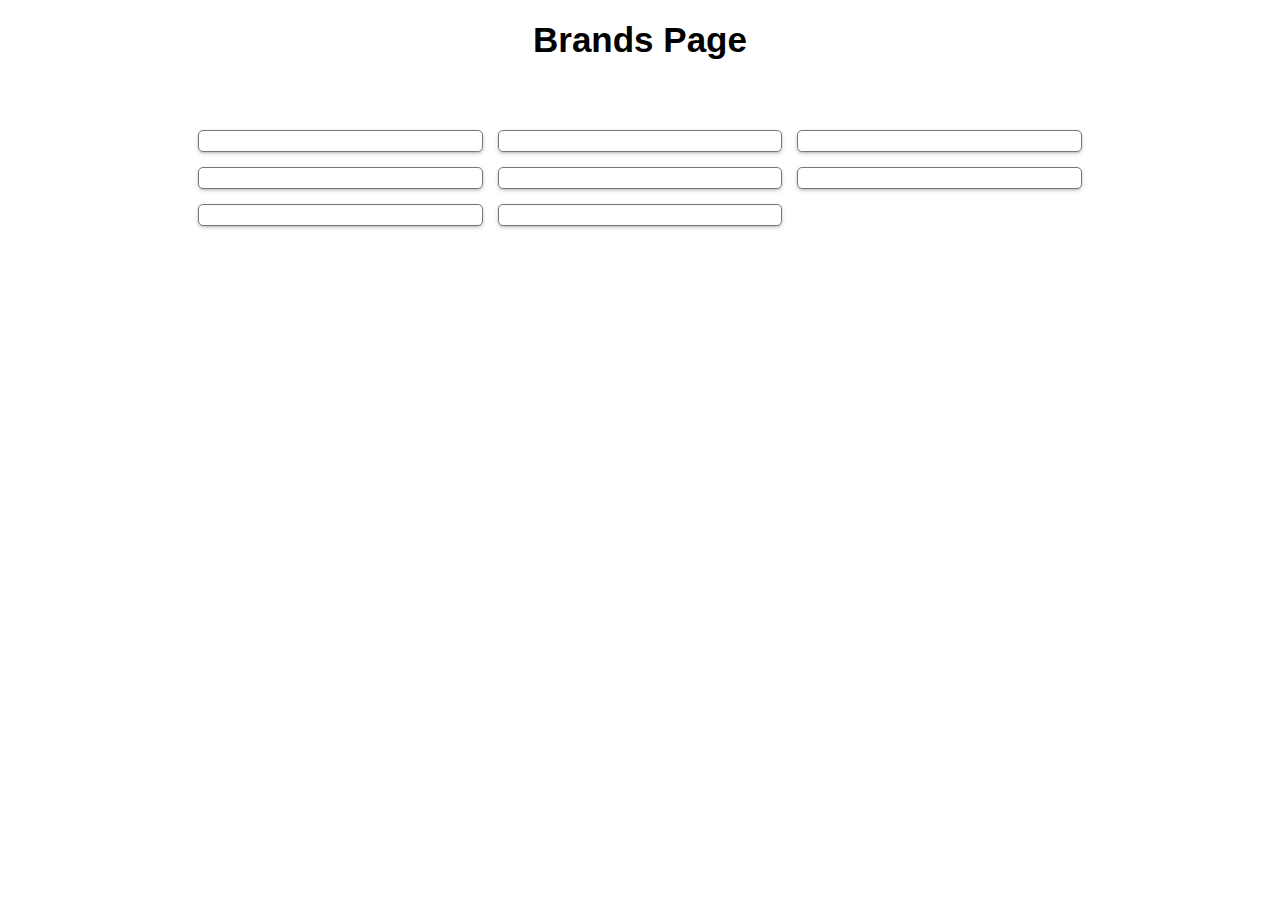
<file: BrandDetail.html>
<!DOCTYPE html>
<html lang="en">
  <head>
    <meta charset="UTF-8" />
    <meta http-equiv="X-UA-Compatible" content="IE=edge" />
    <meta name="viewport" content="width=device-width, initial-scale=1.0" />
    <title>Document</title>

    <!-- Styling for the BrandDetail Page -->

    <style>
      body {
        text-align: center;
      }

      h1 {
        width: 70%;
        text-transform: capitalize;
        font-size: 35px;
        margin: 20px auto;
        font-family: Arial, Helvetica, sans-serif;
      }

      .grid {
        width: 70%;
        margin: 70px auto;
        /* background-color: chocolate; */
        /* color: #fff; */
        display: grid;
        gap: 15px 15px;
        grid-template-columns: repeat(3, 1fr);
        grid-template-rows: repeat(3, auto);
      }

      .grid > div {
        box-sizing: border-box;
        /* padding: 10px; */
        /* border: 1px solid black; */
        border: 1px solid #777;
        box-shadow: rgba(50, 50, 93, 0.25) 0px 2px 5px -1px,
          rgba(0, 0, 0, 0.3) 0px 1px 3px -1px;
        border-radius: 5px;
        padding: 10px;
      }

      .grid > div > img {
        
        width: 100px;
        height: 100px;
      }

      .price-con {
        display: flex;
        justify-content: space-around;
        font-weight: bold;
      }
    </style>
  </head>

  <body>
    <h1>Brands Page</h1>
    <div class="grid">
      <div></div>
      <div></div>
      <div></div>
      <div></div>
      <div></div>
      <div></div>
      <div></div>
      <div></div>
    </div>
  </body>
  <script src="./js/brands.js"></script>
</html>
</file>
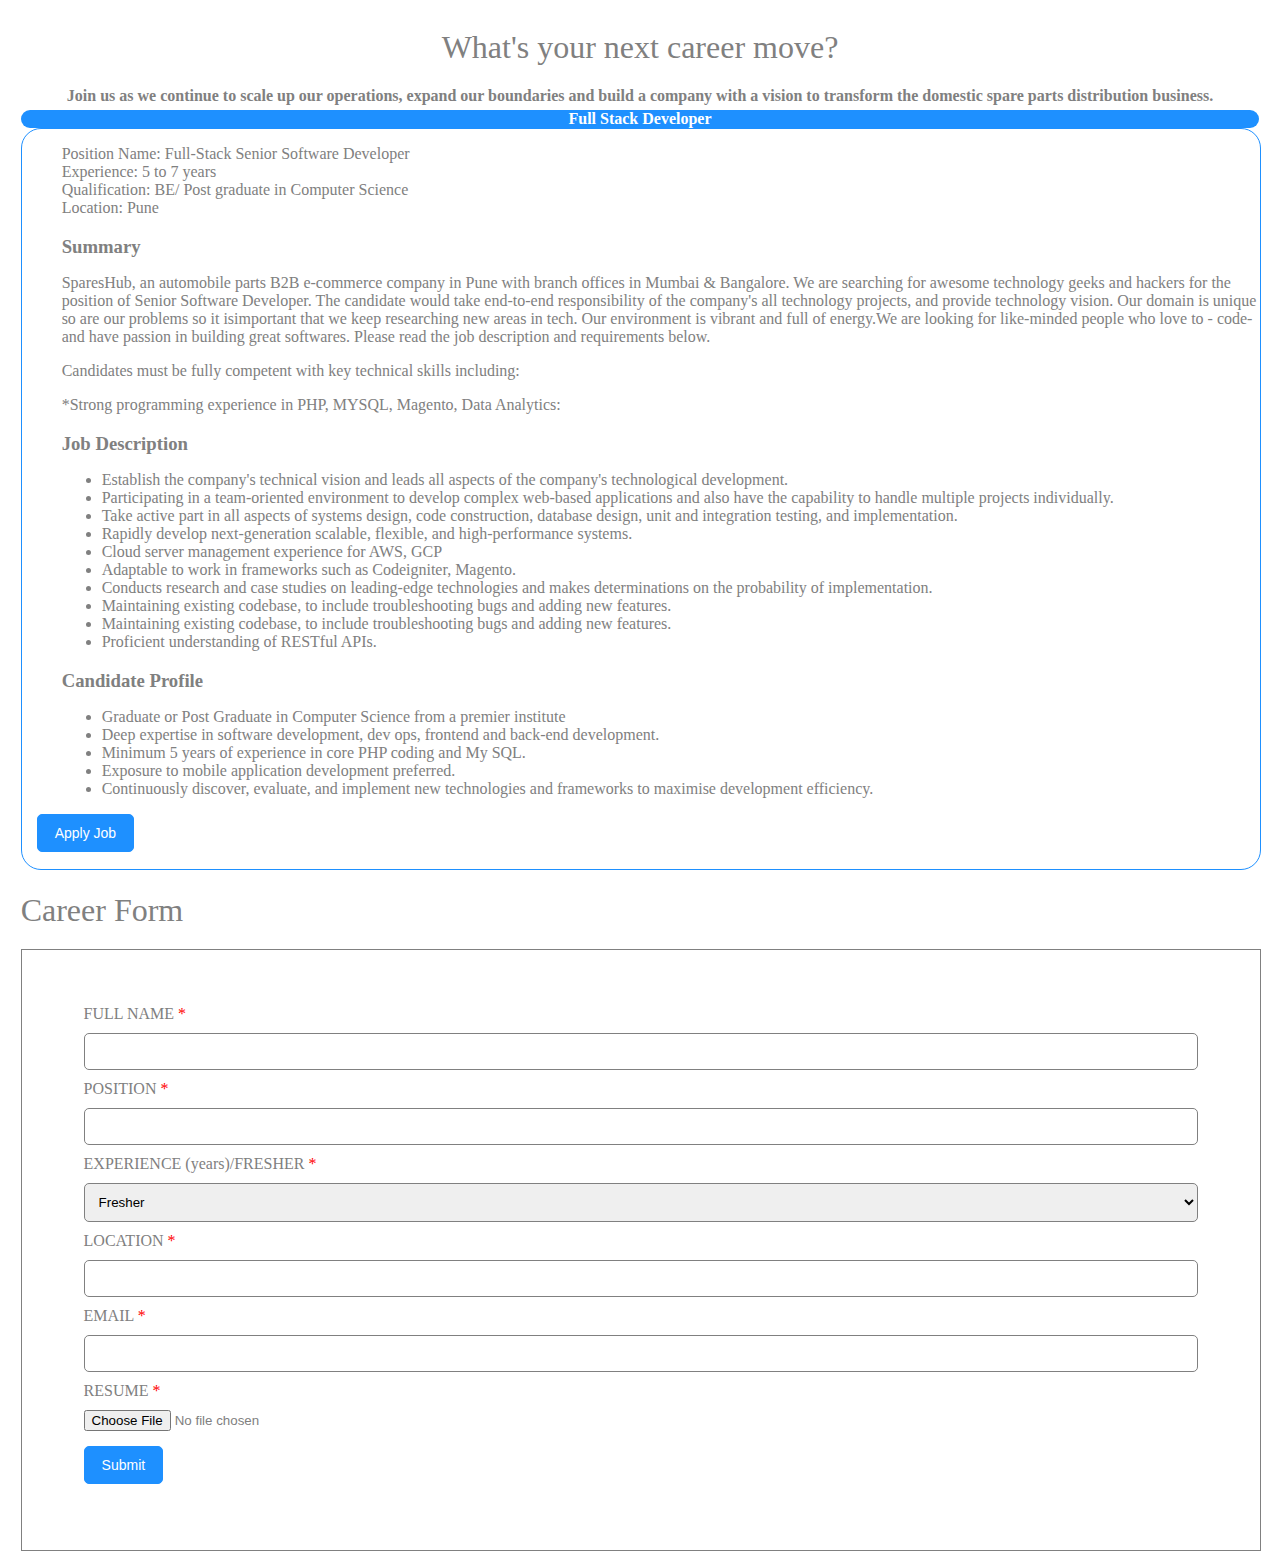
<file: careers.html>
<!DOCTYPE html>
<html lang="en">
  <head>
    <meta charset="UTF-8" />
    <meta http-equiv="X-UA-Compatible" content="IE=edge" />
    <meta name="viewport" content="width=device-width, initial-scale=1.0" />
    <title>Careers</title>
    <style>
      #career-container {
        width: 98%;
        margin: auto;
        display: flex;
        flex-direction: column;
        color: gray;
      }
      #career-container h3 {
        margin-bottom: 5px;
      }
      #summary,
      #description,
      #profile {
        padding-left: 40px;
      }
      #job-description {
        width: 100%;
        height: 740px;
        border: 1px solid dodgerblue;
        border-radius: 20px;
      }
      #career-container > h1,
      #career-container > h1 + p {
        font-weight: 600;
        text-align: center;
        margin-bottom: 5px;
      }
      #career-container > h1 {
        font-weight: 400;
      }
      /* #career-container > h1+p{

      } */
      #designation {
        background: dodgerblue;
        border-radius: 10px;
        font-weight: 600;
        color: white;
        margin: 0;
        text-align: center;
      }

      #submit_btn {
        padding: 10px 17px;
        font-size: 14px;
        color: white;
        background: dodgerblue;
        border: 1px solid dodgerblue;
        margin-left: 15px;
        border-radius: 5px;
      }
      /* form-styling starts here */
      #career-area {
        border: 1px solid gray;
        width: 100%;
        height: 600px;
      }

      #form-area {
        width: 90%;
        height: 90%;
        margin: 45px auto;
      }

      /*form code start Here*/
      form > input {
        padding: 10px;
        width: 98%;
        border-radius: 5px;
        border: 1px solid gray;
      }
      #experience {
        padding: 10px;
        width: 100%;
        border-radius: 5px;
        border: 1px solid gray;
      }

      #resume{
        padding:0;
        border-radius:0;
        border:0;
      }
      form > label {
        display: block;
        color: gray;
        padding: 10px 10px 10px 0px;
      }
      form > label::after {
        content: " *";
        color: red;
      }
      /*form code ends Here*/
      /* form-styling ends here  */
    </style>
  </head>
  <body>
    <div id="career-container">
      <h1>What's your next career move?</h1>
      <p>
        Join us as we continue to scale up our operations, expand our boundaries
        and build a company with a vision to transform the domestic spare parts
        distribution business.
      </p>
      <p id="designation">Full Stack Developer</p>
      <div id="job-description">
        <ul type="none">
          <li>Position Name: Full-Stack Senior Software Developer</li>
          <li>Experience: 5 to 7 years</li>
          <li>Qualification: BE/ Post graduate in Computer Science</li>
          <li>Location: Pune</li>
        </ul>
        <div id="summary">
          <h3>Summary</h3>

          <p>
            SparesHub, an automobile parts B2B e-commerce company in Pune with
            branch offices in Mumbai & Bangalore. We are searching for awesome
            technology geeks and hackers for the position of Senior Software
            Developer. The candidate would take end-to-end responsibility of the
            company's all technology projects, and provide technology vision.
            Our domain is unique so are our problems so it isimportant that we
            keep researching new areas in tech. Our environment is vibrant and
            full of energy.We are looking for like-minded people who love to -
            code- and have passion in building great softwares. Please read the
            job description and requirements below.
          </p>
          <p>
            Candidates must be fully competent with key technical skills
            including:
          </p>
          <p>
            *Strong programming experience in PHP, MYSQL, Magento, Data
            Analytics:
          </p>
        </div>
        <div id="description">
          <h3>Job Description</h3>
          <ul>
            <li>
              Establish the company's technical vision and leads all aspects of
              the company's technological development.
            </li>
            <li>
              Participating in a team-oriented environment to develop complex
              web-based applications and also have the capability to handle
              multiple projects individually.
            </li>
            <li>
              Take active part in all aspects of systems design, code
              construction, database design, unit and integration testing, and
              implementation.
            </li>
            <li>
              Rapidly develop next-generation scalable, flexible, and
              high-performance systems.
            </li>
            <li>Cloud server management experience for AWS, GCP</li>
            <li>
              Adaptable to work in frameworks such as Codeigniter, Magento.
            </li>
            <li>
              Conducts research and case studies on leading-edge technologies
              and makes determinations on the probability of implementation.
            </li>
            <li>
              Maintaining existing codebase, to include troubleshooting bugs and
              adding new features.
            </li>
            <li>
              Maintaining existing codebase, to include troubleshooting bugs and
              adding new features.
            </li>
            <li>Proficient understanding of RESTful APIs.</li>
          </ul>
        </div>
        <div id="profile">
          <h3>Candidate Profile</h3>
          <ul>
            <li>
              Graduate or Post Graduate in Computer Science from a premier
              institute
            </li>
            <li>
              Deep expertise in software development, dev ops, frontend and
              back-end development.
            </li>
            <li>
              Minimum 5 years of experience in core PHP coding and My SQL.
            </li>
            <li>Exposure to mobile application development preferred.</li>
            <li>
              Continuously discover, evaluate, and implement new technologies
              and frameworks to maximise development efficiency.
            </li>
          </ul>
        </div>
        <button id="submit_btn">Apply Job</button>
      </div>
      <!-- Form Section Starts Here -->

      <h1 style="text-align: left;margin-bottom: 20px;">Career Form</h1>
      <div id="career-area">
        <div id="form-area">
          <form enctype="multipart/form-data">
            <label for="fullname">FULL NAME</label>
            <input type="text" id="fullname" /><br />
            <label for="position">POSITION</label>
            <input type="text" id="position" /><br />
            <label for="experience">EXPERIENCE (years)/FRESHER</label>
            <select id="experience">
              <option value="Fresher" selected>Fresher</option>
              <option value="1">1</option>
              <option value="2">2</option>
              <option value="3">3</option>
              <option value="4">4</option>
              <option value="5">5</option>
              <option value="6">6</option>
              <option value="7">7</option>
              <option value="8">8</option>
              <option value="9">9</option>
              <option value="10">10</option>
            </select>
            <label for="location">LOCATION</label>
            <input type="text" id="location" /><br />
            <label for="firstName">EMAIL</label>
            <input type="email" id="firstName" /><br />
            <label for="resume">RESUME</label>
            <input type="file" id="resume" /><br />
          </form>
          <button id="submit_btn" style="margin-left: 0px; margin-top: 15px;">Submit</button>
        </div>
      </div>
      <!-- Form Section ends Here -->
    </div>
  </body>
</html>
</file>
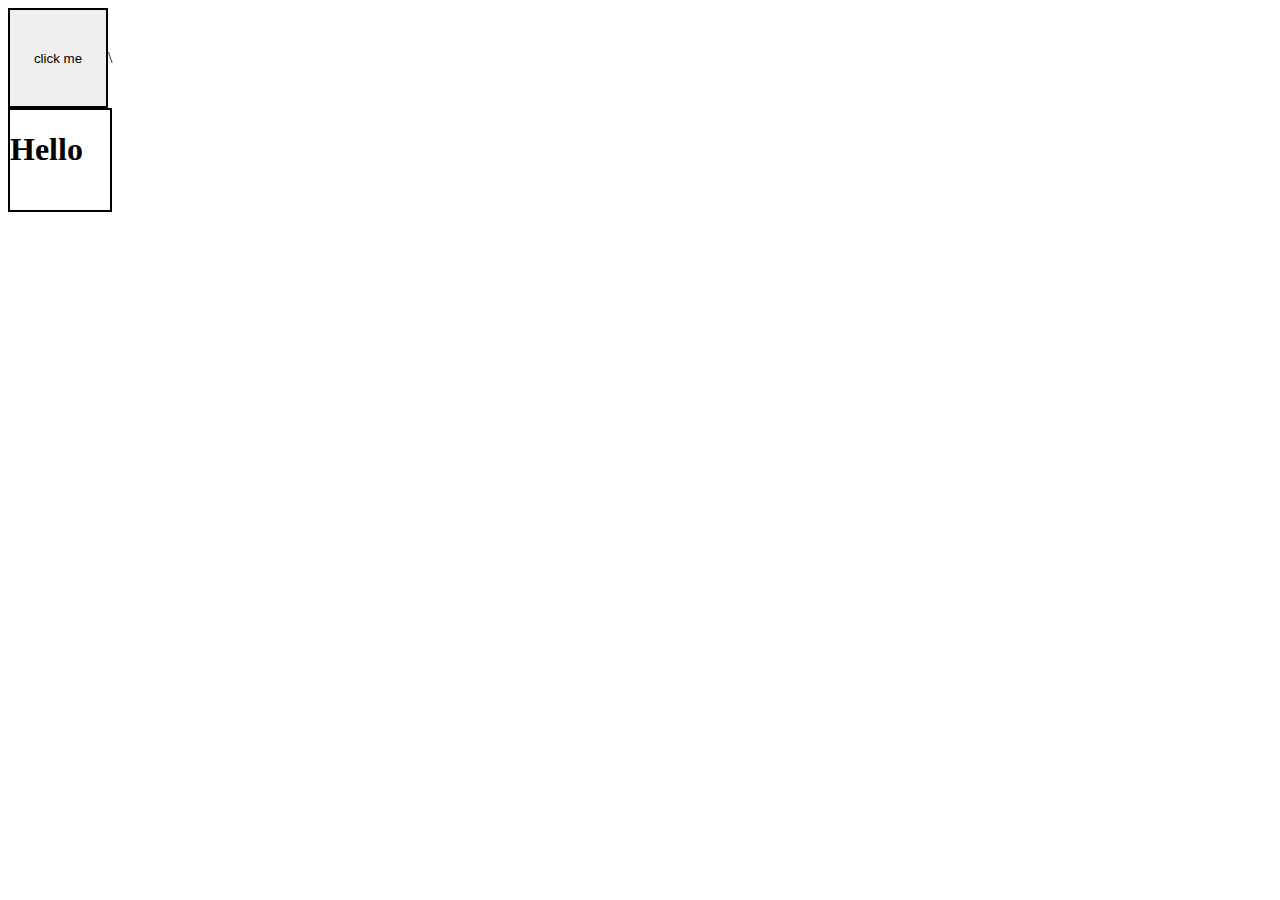
<file: cart.html>
<!DOCTYPE html>
<html lang="en">
<head>
    <meta charset="UTF-8">
    <meta http-equiv="X-UA-Compatible" content="IE=edge">
    <meta name="viewport" content="width=device-width, initial-scale=1.0">
    <title>Document</title>
</head>
<style>
    #box{
        border: 2px solid black;
        width: 100px;
        height: 100px;
        position: relative;
    }
    #box2{
        position: absolute;
        border: 2px solid black;
        width: 100px;
        height: 100px;
    }
</style>
<body>
    <button id="box">click me</button>\
    <div id="box2">
        <h1>Hello</h1>
    </div>
</body>
</html>
</file>
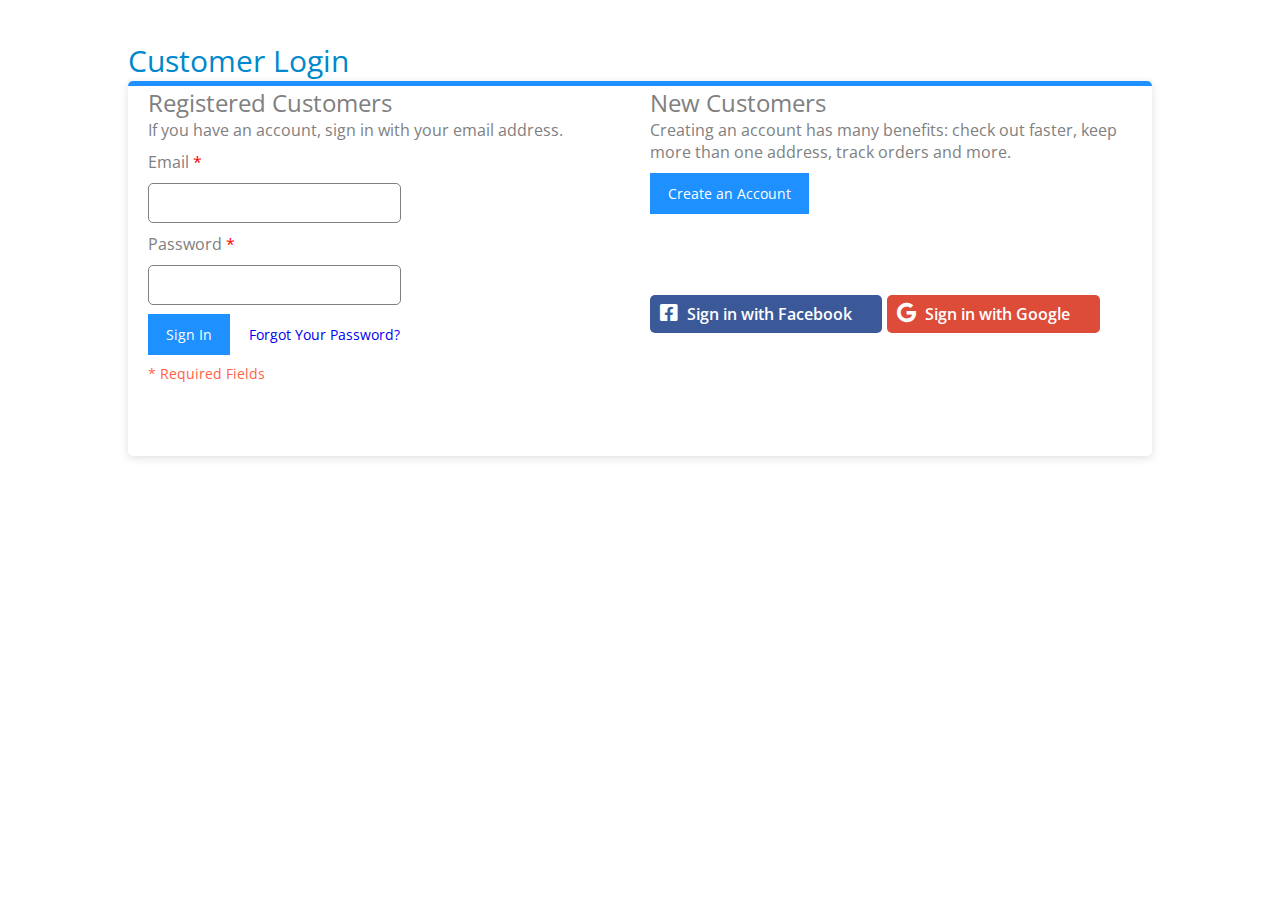
<file: login.html>
<!DOCTYPE html>
<html>
  <head>
    <meta charset="utf-8" />
    <meta name="viewport" content="width=device-width, initial-scale=1" />
    <title>Sign-In</title>
    <link rel="stylesheet" href="./css/login.css">
    <link
      rel="stylesheet"
      href="https://cdnjs.cloudflare.com/ajax/libs/font-awesome/6.0.0/css/all.min.css"
      integrity="sha512-9usAa10IRO0HhonpyAIVpjrylPvoDwiPUiKdWk5t3PyolY1cOd4DSE0Ga+ri4AuTroPR5aQvXU9xC6qOPnzFeg=="
      crossorigin="anonymous"
      referrerpolicy="no-referrer"
    />
  </head>
  <body>
    <div id="container">
      <h1>Customer Login</h1>
      <div id="inner-container">
        <div id="signup">
          <div id="personalInfo">
            <h2>Registered Customers</h2>
            <p>If you have an account, sign in with your email address.</p>
            <form>
              <label for="email">Email</label>
              <input type="email" id="email" /><br />
              <label for="password">Password</label>
              <input type="password" id="password" /><br />
              <button id="submit_btn" style="margin-bottom: 2%">Sign In</button>
              <a href="#">Forgot Your Password?</a>
            </form>
            <p style="color: tomato; font-size: 14px">* Required Fields</p>
          </div>
          <div id="signInInfo">
            <h2>New Customers</h2>
            <p>
              Creating an account has many benefits: check out faster, keep more
              than one address, track orders and more.
            </p>
            <button id="submit_btn" onclick="window.location.href='signup.html'">Create an Account</button>

            <div id="social-btn">
              <div>
                <i class="fa-brands fa-facebook-square"></i>
                <a id="fb-btn" href="#">Sign in with Facebook</a>
              </div>
              <div>
                <i class="fa-brands fa-google"></i>
                <a id="goggle-btn" href="#">Sign in with Google</a>
              </div>
            </div>
          </div>
        </div>
        <!-- <button id="submit_btn">Create an Account</button> -->
      </div>
    </div>
  </body>
</html>
<script>
  document.querySelector("form").addEventListener("submit",function(event){
    event.preventDefault();
    var current_email=(document.querySelector("#email").value)
    var current_password=(document.querySelector("#password").value)
    var signupDetails=JSON.parse(localStorage.getItem("signupDetails"))
    signupDetails.map(function(el,index,arr){
      if(el.email==current_email){
      if(current_email==el.email && current_password==el.pswd){
        window.location.href='index.html'
        localStorage.setItem("name",JSON.stringify(el.firstName))
        return ;
      }else{
        alert("Wrong Details--please fill correct details")
        return ;
      }
      }
    })

      })
</script>
</file>
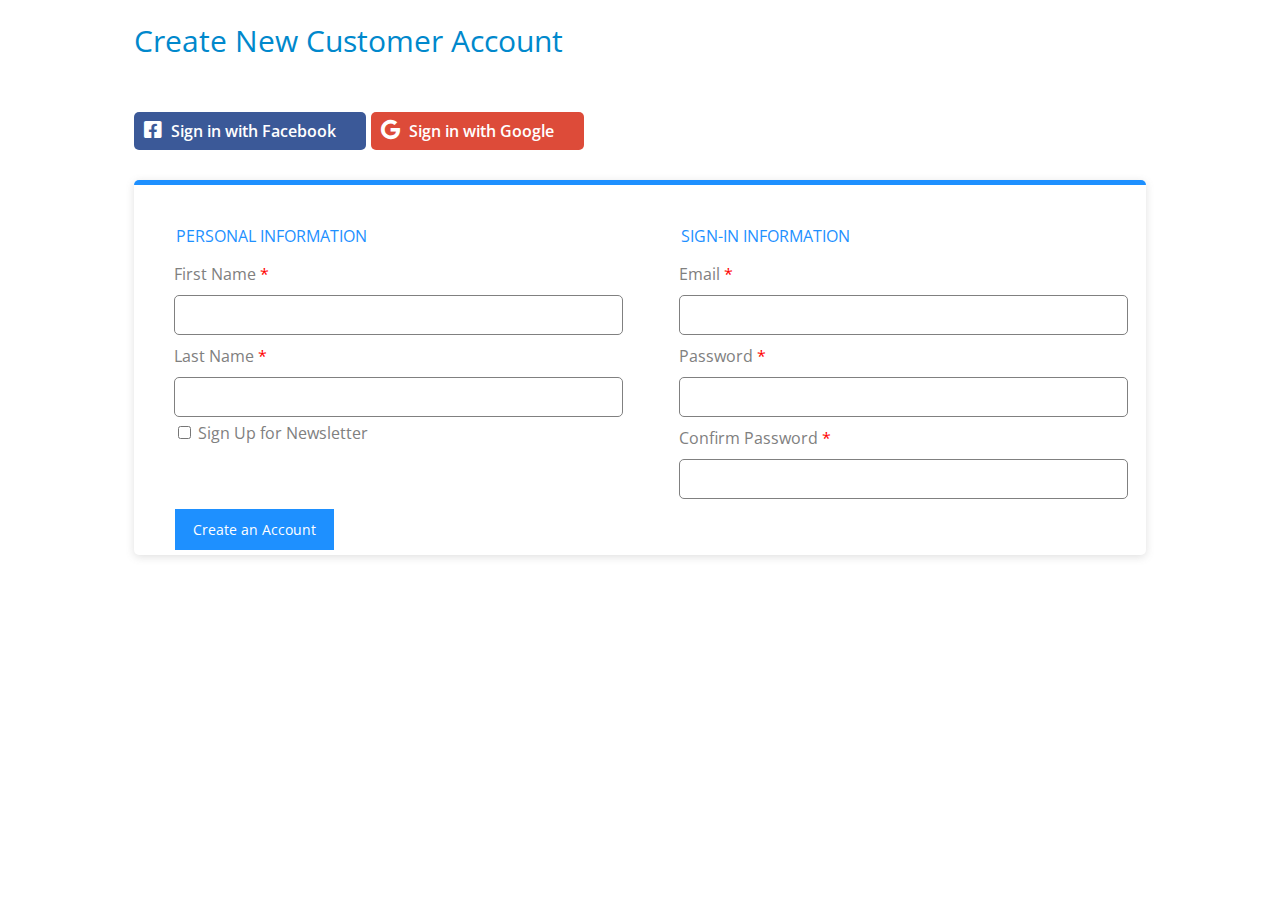
<file: signup.html>
<!DOCTYPE html>
<html>
  <head>
    <meta charset="utf-8" />
    <meta name="viewport" content="width=device-width, initial-scale=1" />
    <title>Create New Account</title>
    <link rel="stylesheet" href="./css/signup.css">
    <link
      rel="stylesheet"
      href="https://cdnjs.cloudflare.com/ajax/libs/font-awesome/6.0.0/css/all.min.css"
      integrity="sha512-9usAa10IRO0HhonpyAIVpjrylPvoDwiPUiKdWk5t3PyolY1cOd4DSE0Ga+ri4AuTroPR5aQvXU9xC6qOPnzFeg=="
      crossorigin="anonymous"
      referrerpolicy="no-referrer"
    />
  </head>
  <body>
    <div id="container">
      <h1>Create New Customer Account</h1>
      <div id="social-btn">
        <div>
          <i class="fa-brands fa-facebook-square"></i>
          <a id="fb-btn" href="#">Sign in with Facebook</a>
        </div>
        <div>
          <i class="fa-brands fa-google"></i>
          <a id="goggle-btn" href="#">Sign in with Google</a>
        </div>
      </div>
      <div id="inner-container">
        <div id="signup">
          <div id="personalInfo">
            <form>
              <fieldset>
                <legend>PERSONAL INFORMATION</legend>
                <label for="firstName">First Name</label>
                <input type="text" id="firstName" /><br />
                <label for="lastName">Last Name</label>
                <input type="text" id="lastName" /><br />
                <div id="check">
                  <input type="checkbox" value="yes" />
                  <label>Sign Up for Newsletter</label>
                </div>
              </fieldset>
            </form>
          </div>
          <div id="signInInfo">
            <form>
              <fieldset>
                <legend>SIGN-IN INFORMATION</legend>
                <label for="email">Email</label>
                <input type="email" id="email" /><br />
                <label for="pswd">Password</label>
                <input type="password" id="pswd" /><br />
                <label for="cnfmpswd">Confirm Password</label>
                <input type="password" id="cnfmpswd" /><br />
              </fieldset>
            </form>
          </div>
        </div>
        <button id="submit_btn">Create an Account</button>
      </div>
    </div>
  </body>
</html>
<script>
  var signupDetails=JSON.parse(localStorage.getItem("signupDetails")) || []
  document.querySelector("#submit_btn").addEventListener("click",function(){
    var signupDetails=JSON.parse(localStorage.getItem("signupDetails"))
    event.preventDefault()
    var firstName=document.querySelector("#firstName").value
    var lastName=document.querySelector("#lastName").value
    var email=document.querySelector("#email").value
    var pswd=document.querySelector("#pswd").value
    var obj={
      firstName:firstName,
      lastName:lastName,
      email:email,
      pswd:pswd,
    }
    signupDetails.push(obj);
    localStorage.setItem("signupDetails",JSON.stringify(signupDetails));

    window.location.href='login.html'
  })
</script>
</file>
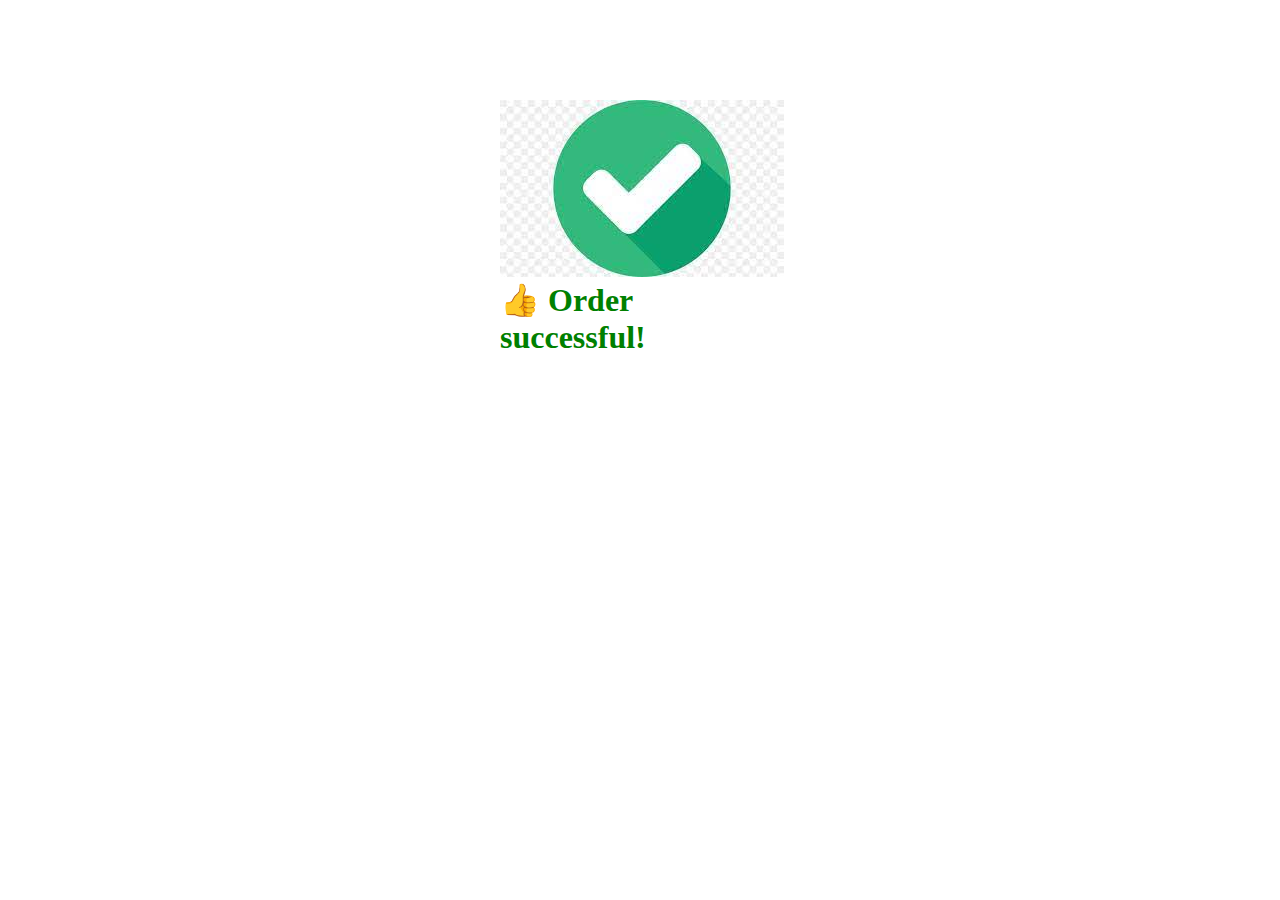
<file: successful.html>
<!DOCTYPE html>
<html lang="en">
<head>
    <meta charset="UTF-8">
    <meta http-equiv="X-UA-Compatible" content="IE=edge">
    <meta name="viewport" content="width=device-width, initial-scale=1.0">
    <title>Document</title>
    <style>
        *{
            margin: 0;
        }
        h1{
            display: flex;
            color: green;
            margin: auto auto;
        }
        div{
            margin:100px 500px;
        }
    </style>
</head>
<body>
    <div>
        <img src="[data-uri]" alt="">
        <h1>&#128077; Order successful!</h1>
    </div>
</body>
</html>
</file>
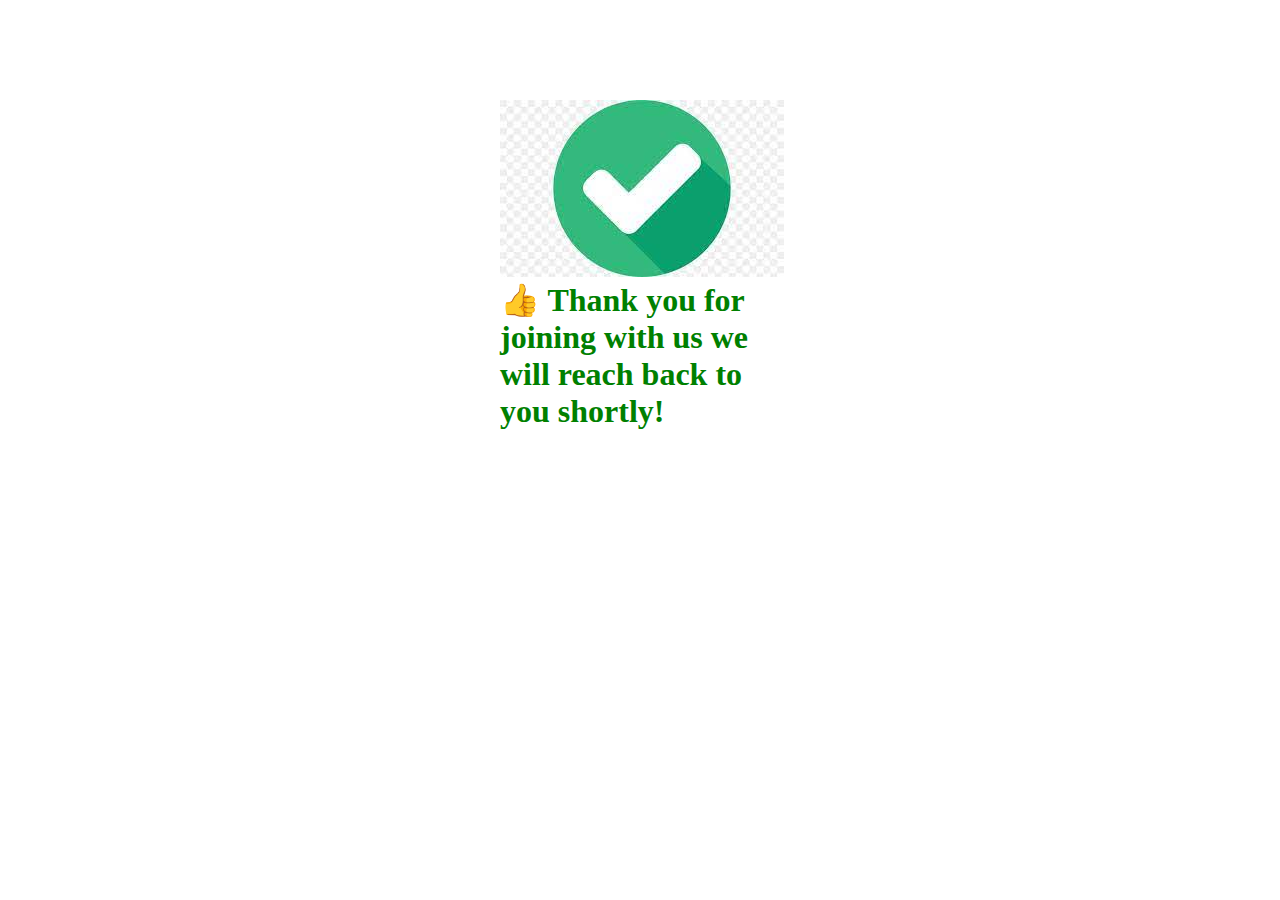
<file: thankyou.html>
<!DOCTYPE html>
<html lang="en">
<head>
    <meta charset="UTF-8">
    <meta http-equiv="X-UA-Compatible" content="IE=edge">
    <meta name="viewport" content="width=device-width, initial-scale=1.0">
    <title>Document</title>
    <style>
        *{
            margin: 0;
        }
        h1{
            display: flex;
            color: green;
            margin: auto auto;
        }
        div{
            margin:100px 500px;
        }
    </style>
</head>
<body>
    <div>
        <img src="[data-uri]" alt="">
        <h1>&#128077; Thank you for joining with us we will reach back to you shortly!</h1>
    </div>
</body>
</html>
</file>
<file: css/login.css>
/*Main-Container code start Here*/
 @import url('https://fonts.googleapis.com/css2?family=Open+Sans&display=swap');
 * {
    margin: 0;
    padding: 0;
    font-family: 'Open Sans','Helvetica Neue',Helvetica,Arial,sans-serif;
  }
 #container {
    width: 80%;
    margin: auto;
    margin-top: 40PX;
  }
  /*Main-Container code ends Here*/

  #container > h1 {
    color: #08c;
    font-weight: 400;
    font-size: 30px;
  }

  #inner-container {
    width: 100%;
    height: 370px;
    border-top: 5px solid dodgerblue;
    border-radius: 5px;
    box-shadow: rgba(99, 99, 99, 0.2) 0px 2px 8px 0px;
  }

  /*form code start Here*/
  form > input {
    padding: 10px;
    width: 50%;
    border-radius: 5px;
    border: 1px solid gray;
  }

  form > label {
    display: block;
    color: gray;
    padding: 10px 10px 10px 0px;
  }
  form > label::after {
    content: " *";
    color: red;
  }

  form > a {
    margin-left: 15px;
    font-size: 14px;
    text-decoration: none;
  }
  
  form > a:hover{
      text-decoration: underline;
  }
  /*fieldset code ends Here*/

  /*Form-Div code start Here*/
  #signup {
    display: flex;
    justify-content: space-around;
    margin-top: 0%;
  }

  #signup > #personalInfo {
    width: 45%;
  }

  #signup > #signInInfo {
    width: 47%;
  }
  /*Form-Div code ends Here*/

  #submit_btn {
    padding: 10px 17px;
    font-size: 14px;
    color: white;
    background: dodgerblue;
    border: 1px solid dodgerblue;
    margin: 2% 0 12% 0;
  }

  /*Social buttons code start here*/
  #social-btn {
    display: flex;
    margin-top: 5%;
    margin-bottom: 3%;
  }

  #social-btn > div {
    background: #3b5998;
    padding: 8px 30px 8px 0px;
    margin-right: 5px;
    border-radius: 5px;
    color: white;
    cursor: pointer;
  }

  #social-btn > div:last-child {
    background: #dd4b39;
  }
  #social-btn > div:hover {
    background: darkblue;
  }

  #social-btn > div:last-child:hover {
    background: tomato;
  }
  #social-btn > div > a {
    color: white;
    padding-left: 5px;
    text-decoration: none;
    font-weight: 600;
  }
  #social-btn > div > i {
    margin-left: 10px;
    font-size: 20px;
  }
  /*Social buttons code ends here*/
  #signup h2,
  p {
    color: gray;
  }
  #signup h2 {
    font-weight: 400;
  }
</file>
<file: css/signup.css>
/*Main-Container code start Here*/
 @import url('https://fonts.googleapis.com/css2?family=Open+Sans&display=swap');
 *{
    font-family: "Open Sans", "Helvetica Neue", Helvetica, Arial, sans-serif;
 }
 #container {
    width: 80%;
    margin: auto;
}
  /*Main-Container code ends Here*/

  #container > h1 {
    color: #08c;
    font-weight: 400;
    font-size: 30px;
  }

  #inner-container {
    width: 100%;
    height: 370px;
    border-top: 5px solid dodgerblue;
    border-radius: 5px;
    box-shadow: rgba(99, 99, 99, 0.2) 0px 2px 8px 0px;
  }

  /*fieldset code start Here*/

  fieldset {
    border-width: 0;
  }

  fieldset > input {
    padding: 10px;
    width: 100%;
    border-radius: 5px;
    border: 1px solid gray;
  }

  fieldset > label {
    display: block;
    color: gray;
    padding: 10px 10px 10px 0px;
  }
  fieldset > label::after {
    content: " *";
    color: red;
  }
  /*fieldset code ends Here*/

  /*Form-Div code start Here*/
  #signup {
    display: flex;
    justify-content: space-around;
    margin-top: 4%;
  }

  #signup > #personalInfo {
    width: 45%;
  }

  #signup > #signInInfo {
    width: 45%;
  }
  /*Form-Div code ends Here*/

  #check {
    margin-top: 5px;
  }
  #check > label {
    color: gray;
  }

  legend {
    color: dodgerblue;
  }

  #submit_btn {
    padding: 10px 17px;
    font-size: 14px;
    color: white;
    background: dodgerblue;
    border: 1px solid dodgerblue;
    margin-left: 4%;
  }

  /*Social buttons code start here*/
  #social-btn {
    display: flex;
    margin-top: 5%;
    margin-bottom: 3%;
  }

  #social-btn > div {
    background: #3b5998;
    padding: 8px 30px 8px 0px;
    margin-right: 5px;
    border-radius: 5px;
    color: white;
    cursor: pointer;
  }

  #social-btn > div:last-child {
    background: #dd4b39;
  }
  #social-btn > div:hover {
    background: darkblue;
  }

  #social-btn > div:last-child:hover {
    background: tomato;
  }
  #social-btn > div > a {
    color: white;
    padding-left: 5px;
    text-decoration: none;
    font-weight: 600;
  }
  #social-btn > div > i {
    margin-left: 10px;
    font-size: 20px;
  }

  /*Social buttons code ends here*/
</file>
